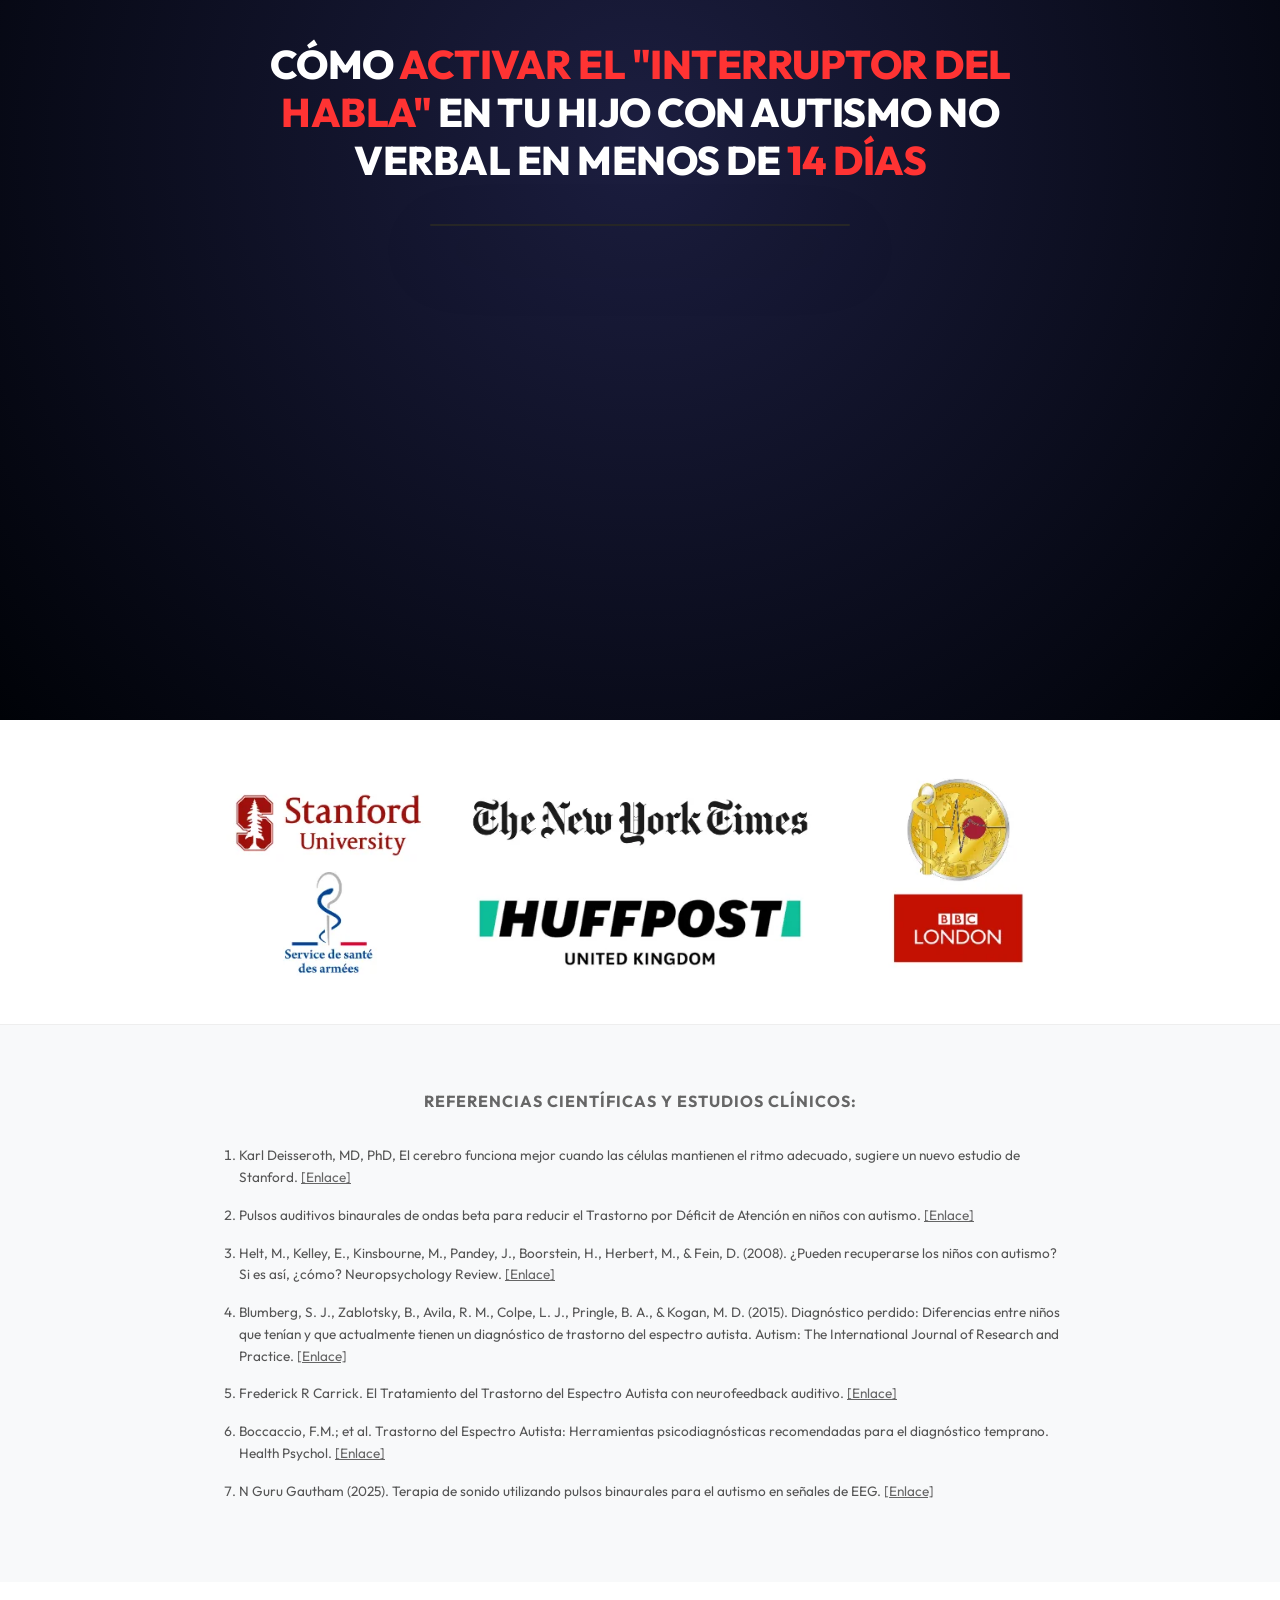
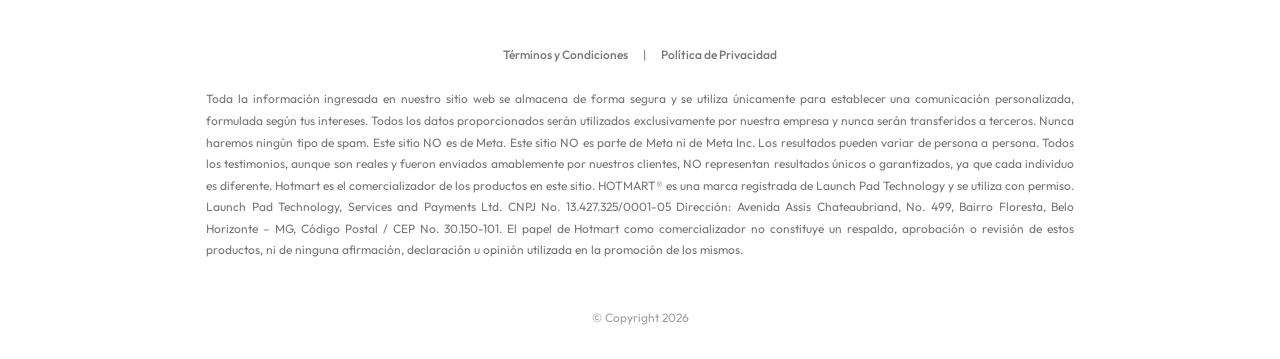
<file: neuro_vsl/index.html>
<!DOCTYPE html>
<html lang="es">
<head>
    <meta charset="UTF-8">
    <meta name="viewport" content="width=device-width, initial-scale=1.0">
    <title>NeuroSpark - Activar el Interruptor del Habla</title>
    <meta name="description" content="Descubre cómo activar el interruptor del habla en tu hijo con autismo no verbal en menos de 14 días con referencias científicas.">
    <link rel="stylesheet" href="/neuro_vsl/styles.css">
    
    <!-- SEO & Favicon placeholders (optional) -->
    <link rel="canonical" href="https://neurospark-vsl.com/neuro_vsl">

    <!-- VTurb Speed Optimization -->
    <script>!function(i,n){i._plt=i._plt||(n&&n.timeOrigin?n.timeOrigin+n.now():Date.now())}(window,performance);</script>
    <link rel="preload" href="https://scripts.converteai.net/4c1a9c3b-00e2-43d6-a15e-6292f9f02dbb/players/69d135e7d48f26972964c462/v4/player.js" as="script">
    <link rel="preload" href="https://scripts.converteai.net/lib/js/smartplayer-wc/v4/smartplayer.js" as="script">
    <link rel="preload" href="https://cdn.converteai.net/4c1a9c3b-00e2-43d6-a15e-6292f9f02dbb/69d13581b259826513a82232/main.m3u8" as="fetch">
    <link rel="dns-prefetch" href="https://cdn.converteai.net">
    <link rel="dns-prefetch" href="https://scripts.converteai.net">
    <link rel="dns-prefetch" href="https://images.converteai.net">
    <link rel="dns-prefetch" href="https://api.vturb.com.br">
    <!-- Meta Pixel Code -->
    <script>
    !function(f,b,e,v,n,t,s)
    {if(f.fbq)return;n=f.fbq=function(){n.callMethod?
    n.callMethod.apply(n,arguments):n.queue.push(arguments)};
    if(!f._fbq)f._fbq=n;n.push=n;n.loaded=!0;n.version='2.0';
    n.queue=[];t=b.createElement(e);t.async=!0;
    t.src=v;s=b.getElementsByTagName(e)[0];
    s.parentNode.insertBefore(t,s)}(window, document,'script',
    'https://connect.facebook.net/en_US/fbevents.js');
    fbq('init', '786551254229684');
    fbq('track', 'PageView');
    </script>
    <noscript><img height="1" width="1" style="display:none"
    src="https://www.facebook.com/tr?id=786551254229684&ev=PageView&noscript=1"
    /></noscript>
    <!-- End Meta Pixel Code -->

    <script type="text/javascript">
        (function(c,l,a,r,i,t,y){
            c[a]=c[a]||function(){(c[a].q=c[a].q||[]).push(arguments)};
            t=l.createElement(r);t.async=1;t.src="https://www.clarity.ms/tag/"+i;
            y=l.getElementsByTagName(r)[0];y.parentNode.insertBefore(t,y);
        })(window, document, "clarity", "script", "w6nt95cu8n");
    </script>
</head>
<body>

    <section class="hero-section">
        <h1 class="headline">
            CÓMO <span class="highlight">ACTIVAR EL "INTERRUPTOR DEL HABLA"</span> EN TU HIJO CON AUTISMO NO VERBAL EN MENOS DE <span class="highlight">14 DÍAS</span>
        </h1>

        <div class="video-wrapper">
            <vturb-smartplayer id="vid-69d135e7d48f26972964c462" style="display: block; margin: 0 auto; width: 100%; max-width: 400px;"></vturb-smartplayer>
            <script type="text/javascript">
              var s=document.createElement("script");
              s.src="https://scripts.converteai.net/4c1a9c3b-00e2-43d6-a15e-6292f9f02dbb/players/69d135e7d48f26972964c462/v4/player.js",
              s.async=!0,document.head.appendChild(s);
            </script>
        </div>

        <div class="cta-container">
            <a href="https://pay.hotmart.com/N105228349F?checkoutMode=10" id="buy-button">Activar el Protocolo NeuroSpark Ahora</a>
        </div>
    </section>

    <section class="logos-section">
        <div class="logos-container">
            <img src="/neuro_vsl/medical-3.webp" alt="Media and Scientific Logos" class="medical-logos">
        </div>
    </section>

    <section class="references-section">
        <div class="references-container">
            <h2>Referencias Científicas y Estudios Clínicos:</h2>
            <ol class="references-list">
                <li>Karl Deisseroth, MD, PhD, El cerebro funciona mejor cuando las células mantienen el ritmo adecuado, sugiere un nuevo estudio de Stanford. <a href="#">[Enlace]</a></li>
                <li>Pulsos auditivos binaurales de ondas beta para reducir el Trastorno por Déficit de Atención en niños con autismo. <a href="#">[Enlace]</a></li>
                <li>Helt, M., Kelley, E., Kinsbourne, M., Pandey, J., Boorstein, H., Herbert, M., & Fein, D. (2008). ¿Pueden recuperarse los niños con autismo? Si es así, ¿cómo? Neuropsychology Review. <a href="#">[Enlace]</a></li>
                <li>Blumberg, S. J., Zablotsky, B., Avila, R. M., Colpe, L. J., Pringle, B. A., & Kogan, M. D. (2015). Diagnóstico perdido: Diferencias entre niños que tenían y que actualmente tienen un diagnóstico de trastorno del espectro autista. Autism: The International Journal of Research and Practice. <a href="#">[Enlace]</a></li>
                <li>Frederick R Carrick. El Tratamiento del Trastorno del Espectro Autista con neurofeedback auditivo. <a href="#">[Enlace]</a></li>
                <li>Boccaccio, F.M.; et al. Trastorno del Espectro Autista: Herramientas psicodiagnósticas recomendadas para el diagnóstico temprano. Health Psychol. <a href="#">[Enlace]</a></li>
                <li>N Guru Gautham (2025). Terapia de sonido utilizando pulsos binaurales para el autismo en señales de EEG. <a href="#">[Enlace]</a></li>
            </ol>
        </div>
    </section>

    <footer class="footer">
        <div class="footer-nav">
            <a href="#">Términos y Condiciones</a> | <a href="#">Política de Privacidad</a>
        </div>

        <div class="disclaimer-box">
            <p>Toda la información ingresada en nuestro sitio web se almacena de forma segura y se utiliza únicamente para establecer una comunicación personalizada, formulada según tus intereses. Todos los datos proporcionados serán utilizados exclusivamente por nuestra empresa y nunca serán transferidos a terceros. Nunca haremos ningún tipo de spam. Este sitio NO es de Meta. Este sitio NO es parte de Meta ni de Meta Inc. Los resultados pueden variar de persona a persona. Todos los testimonios, aunque son reales y fueron enviados amablemente por nuestros clientes, NO representan resultados únicos o garantizados, ya que cada individuo es diferente. Hotmart es el comercializador de los productos en este sitio. HOTMART® es una marca registrada de Launch Pad Technology y se utiliza con permiso. Launch Pad Technology, Services and Payments Ltd. CNPJ No. 13.427.325/0001-05 Dirección: Avenida Assis Chateaubriand, No. 499, Bairro Floresta, Belo Horizonte – MG, Código Postal / CEP No. 30.150-101. El papel de Hotmart como comercializador no constituye un respaldo, aprobación o revisión de estos productos, ni de ninguna afirmación, declaración u opinión utilizada en la promoción de los mismos.</p>
        </div>

        <p class="copyright">&copy; Copyright 2026</p>
    </footer>

    <script>
        // Delay script for CTA button
        // 14:26 minutes = 866 seconds = 866,000 milliseconds
        const delayInMilliseconds = 866000; 

        setTimeout(() => {
            const buyButton = document.getElementById('buy-button');
            if (buyButton) {
                buyButton.style.display = 'inline-block';
            }
        }, delayInMilliseconds);
    </script>

    <script>
        let prefix = ["https://payment.hotmart.com", "https://pay.hotmart.com", "https://app.hotmart.com"];

        function getParams() {
            let t = "", e = window.top.location.href, r = new URL(e);
            if (null != r) {
                let a = r.searchParams.get("utm_source"),
                    n = r.searchParams.get("utm_medium"),
                    o = r.searchParams.get("utm_campaign"),
                    m = r.searchParams.get("utm_term"),
                    c = r.searchParams.get("utm_content");
                -1 !== e.indexOf("?") && (t = "&sck=" + a + "|" + n + "|" + o + "|" + m + "|" + c)
            }
            return t
        }
        !function() {
            var t = new URLSearchParams(window.location.search);
            t.toString() && document.querySelectorAll("a").forEach(function(e) {
                for (let r = 0; r < prefix.length; r++) -1 !== e.href.indexOf(prefix[r]) && (-1 === e.href.indexOf("?") ? e.href += "?" + t.toString() + getParams() : e.href += "&" + t.toString() + getParams())
            })
        }();
    </script>
</body>
</html>
</file>
<file: neuro_vsl/styles.css>
@import url('https://fonts.googleapis.com/css2?family=Outfit:wght@300;400;600;800;900&display=swap');

:root {
    --bg-dark: #00030a;
    --bg-inner-dark: #0a0b1e;
    --primary-red: #ff3333;
    --text-white: #ffffff;
    --text-muted: #b0c4de;
    --white: #ffffff;
    --gray-bg: #f8f9fa;
    --border-light: #eeeeee;
}

* {
    margin: 0;
    padding: 0;
    box-sizing: border-box;
}

body {
    font-family: 'Outfit', sans-serif;
    background: var(--bg-dark);
    color: var(--text-white);
    line-height: 1.5;
    overflow-x: hidden;
}

.hero-section {
    padding: 2.5rem 1rem 4rem;
    text-align: center;
    background: radial-gradient(circle at center 20%, #1c1e40 0%, #000207 100%);
    min-height: 80vh;
    display: flex;
    flex-direction: column;
    align-items: center;
    animation: fadeIn 1s ease-out;
}

@keyframes fadeIn {
    from { opacity: 0; }
    to { opacity: 1; }
}

.headline {
    font-weight: 800;
    font-size: 1.6rem;
    color: white;
    text-transform: uppercase;
    max-width: 800px;
    margin-bottom: 2.5rem;
    letter-spacing: -0.5px;
    line-height: 1.2;
    animation: slideDown 0.8s ease-out;
}

@keyframes slideDown {
    from { transform: translateY(-20px); opacity: 0; }
    to { transform: translateY(0); opacity: 1; }
}

.highlight {
    color: var(--primary-red);
}

.video-wrapper {
    width: 100%;
    max-width: 420px;
    margin: 0 auto;
    position: relative;
    box-shadow: 0 25px 60px rgba(0, 0, 0, 0.9), 0 0 40px rgba(255, 51, 51, 0.15);
    border-radius: 12px;
    border: 1px solid rgba(255, 255, 255, 0.15);
    background: #000;
    overflow: hidden;
    transition: all 0.4s cubic-bezier(0.175, 0.885, 0.32, 1.275);
    animation: fadeInUp 1s ease-out 0.2s both;
}

@keyframes fadeInUp {
    from { transform: translateY(40px); opacity: 0; }
    to { transform: translateY(0); opacity: 1; }
}

.video-wrapper:hover {
    transform: scale(1.02) translateY(-5px);
    box-shadow: 0 30px 70px rgba(0, 0, 0, 1), 0 0 50px rgba(255, 51, 51, 0.25);
    border: 1px solid rgba(255, 255, 255, 0.3);
}

/* VTurb Player adjusts height automatically */
.video-wrapper vturb-smartplayer {
    display: block;
    margin: 0 auto;
}

/* Logos Section */
.logos-section {
    background: white;
    padding: 3rem 1rem;
    display: flex;
    justify-content: center;
    align-items: center;
}

.logos-container {
    max-width: 900px;
    width: 100%;
}

.medical-logos {
    max-width: 100%;
    height: auto;
    display: block;
    margin: 0 auto;
}

/* Scientific References Section */
.references-section {
    background: var(--gray-bg);
    color: #444;
    padding: 4rem 1.5rem;
    border-top: 1px solid var(--border-light);
}

.references-section h2 {
    font-size: 1rem;
    text-transform: uppercase;
    text-align: center;
    margin-bottom: 2rem;
    color: #666;
    letter-spacing: 1px;
}

.references-list {
    max-width: 850px;
    margin: 0 auto;
    list-style: decimal;
    padding-left: 1.5rem;
    font-size: 0.85rem;
    line-height: 1.6;
}

.references-list li {
    margin-bottom: 1rem;
    color: #555;
}

.references-list a {
    color: #666;
    text-decoration: underline;
    word-break: break-all;
}

/* Footer & Legal */
.footer {
    background: var(--white);
    color: #777;
    padding: 4rem 1.5rem 2rem;
    text-align: center;
    font-size: 0.75rem;
}

.disclaimer-box {
    max-width: 900px;
    margin: 0 auto 3rem;
    line-height: 1.8;
    text-align: justify;
    padding: 0 1rem;
}

.footer-nav {
    margin-bottom: 1.5rem;
}

.footer-nav a {
    color: #777;
    text-decoration: none;
    margin: 0 12px;
    font-weight: 500;
}

.footer-nav a:hover {
    text-decoration: underline;
}

.copyright {
    margin-top: 2rem;
    opacity: 0.7;
}

/* Call to Action Button */
.cta-container {
    margin-top: 2rem;
    width: 100%;
    max-width: 420px;
}

#buy-button {
    display: none; /* Hidden by default */
    background: linear-gradient(135deg, #2ecc71 0%, #27ae60 100%);
    color: white;
    padding: 1.25rem 2rem;
    border-radius: 12px;
    text-decoration: none;
    font-weight: 900;
    font-size: 1.15rem;
    text-transform: uppercase;
    box-shadow: 0 15px 35px rgba(46, 204, 113, 0.4);
    transition: all 0.3s cubic-bezier(0.175, 0.885, 0.32, 1.275);
    border: 1px solid rgba(255, 255, 255, 0.2);
    animation: pulseGlow 2s infinite, fadeInUp 0.8s ease-out;
    width: 100%;
    text-align: center;
}

@keyframes pulseGlow {
    0% {
        transform: scale(1);
        box-shadow: 0 15px 35px rgba(46, 204, 113, 0.4);
    }
    50% {
        transform: scale(1.03);
        box-shadow: 0 20px 45px rgba(46, 204, 113, 0.6);
    }
    100% {
        transform: scale(1);
        box-shadow: 0 15px 35px rgba(46, 204, 113, 0.4);
    }
}

#buy-button:hover {
    background: linear-gradient(135deg, #27ae60 0%, #2ecc71 100%);
    transform: translateY(-5px) scale(1.05);
}

#buy-button:active {
    transform: scale(0.98);
}

/* Media Queries for Desktop */
@media (min-width: 768px) {
    .headline {
        font-size: 2.5rem;
    }
    #buy-button {
        font-size: 1.4rem;
    }
}
</file>
